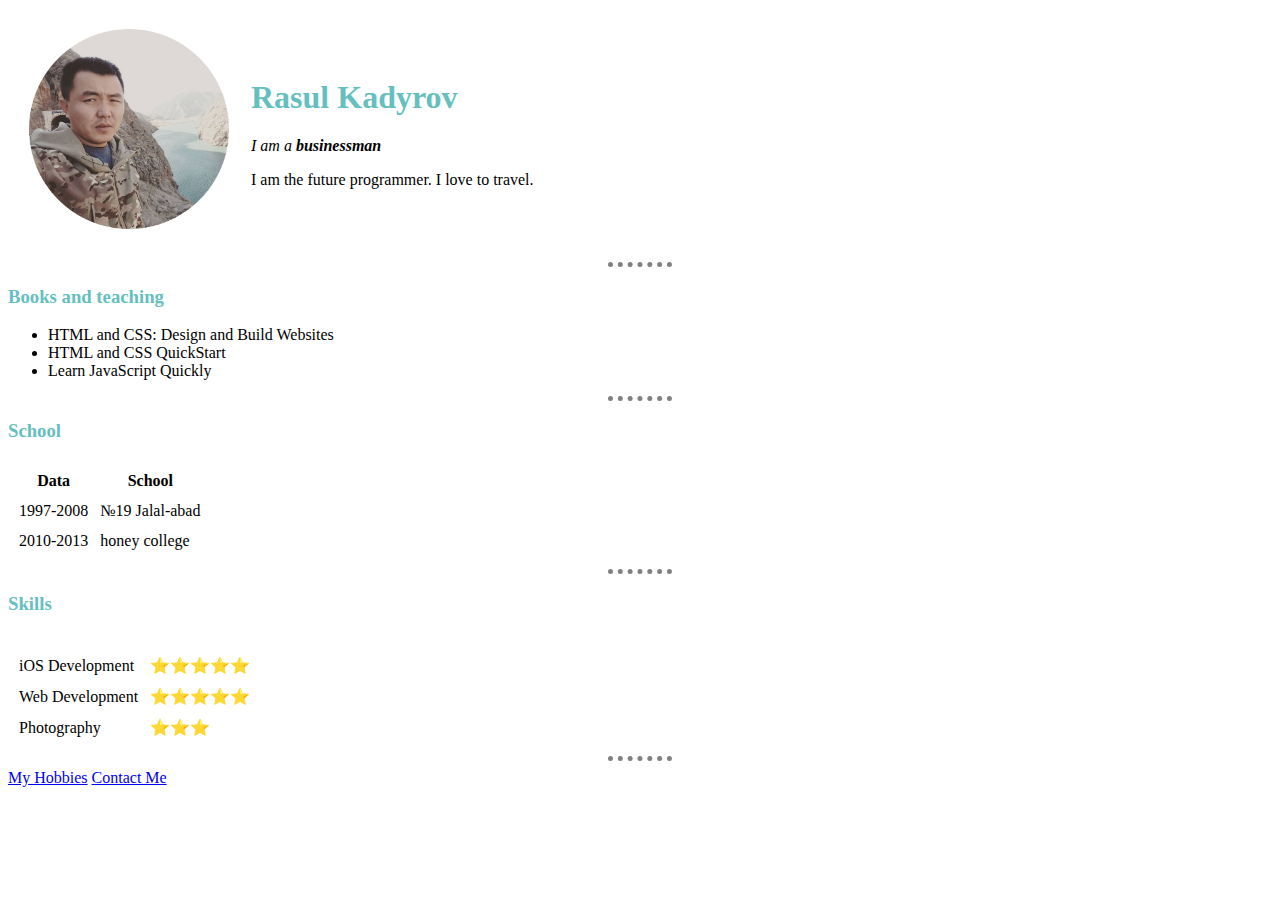
<file: index.html>
<!DOCTYPE html>
<html lang="en">

<head>
    <meta charset="UTF-8">
    <meta http-equiv="X-UA-Compatible" content="IE=edge">
    <meta name="viewport" content="width=device-width, initial-scale=1.0">
    <title>Rasul Kadyrov Site 🧑</title>
    <link rel="stylesheet" href="style.css">
   
</head>

<body>
    <table cellspacing="20">
        <tr>
            <td> <img src="2.png" alt="i"></td>
            <td><h1>Rasul Kadyrov</h1>
                <p><em>I am a <strong> businessman</strong></em></p>
                <p>I am the future programmer. I love to travel.</p></td>
        </tr>
            
            
                 
    </table>
    <hr>

    <h3>Books and teaching</h3>
    <ul>
        <li>HTML and CSS: Design and Build Websites</li>
        <li>HTML and CSS QuickStart</li>
        <li>Learn JavaScript Quickly</li>
    </ul>
    <hr>
    <h3>School</h3>
    <table cellspacing="10">
        <thead>
            <tr>
                <th>Data</th>
                <th>School</th>
            </tr>
        </thead>
        <tbody>
            <tr>
                <td>1997-2008</td>
                <td>№19 Jalal-abad </td>
            </tr>
            <tr>
                <td>2010-2013</td>
                <td>honey college</td>
            </tr>
        </tbody>
    </table>
    <hr>
    <h3>Skills</h3>
    <table cellspacing="10">
        <td>
            <tr>
                <td> iOS Development</td>
                <td>⭐⭐⭐⭐⭐</td>
            </tr>
            <tr>
                <td> Web Development</td>
                <td>⭐⭐⭐⭐⭐</td>
            </tr>
            <tr>
                <td> Photography</td>
                <td>⭐⭐⭐</td>
            </tr>
        </td>
    </table>
    <hr>
    <a href="hobbies.html">My Hobbies</a>
    <a href="contact.html">Contact Me</a>
</body>

</html>
</file>
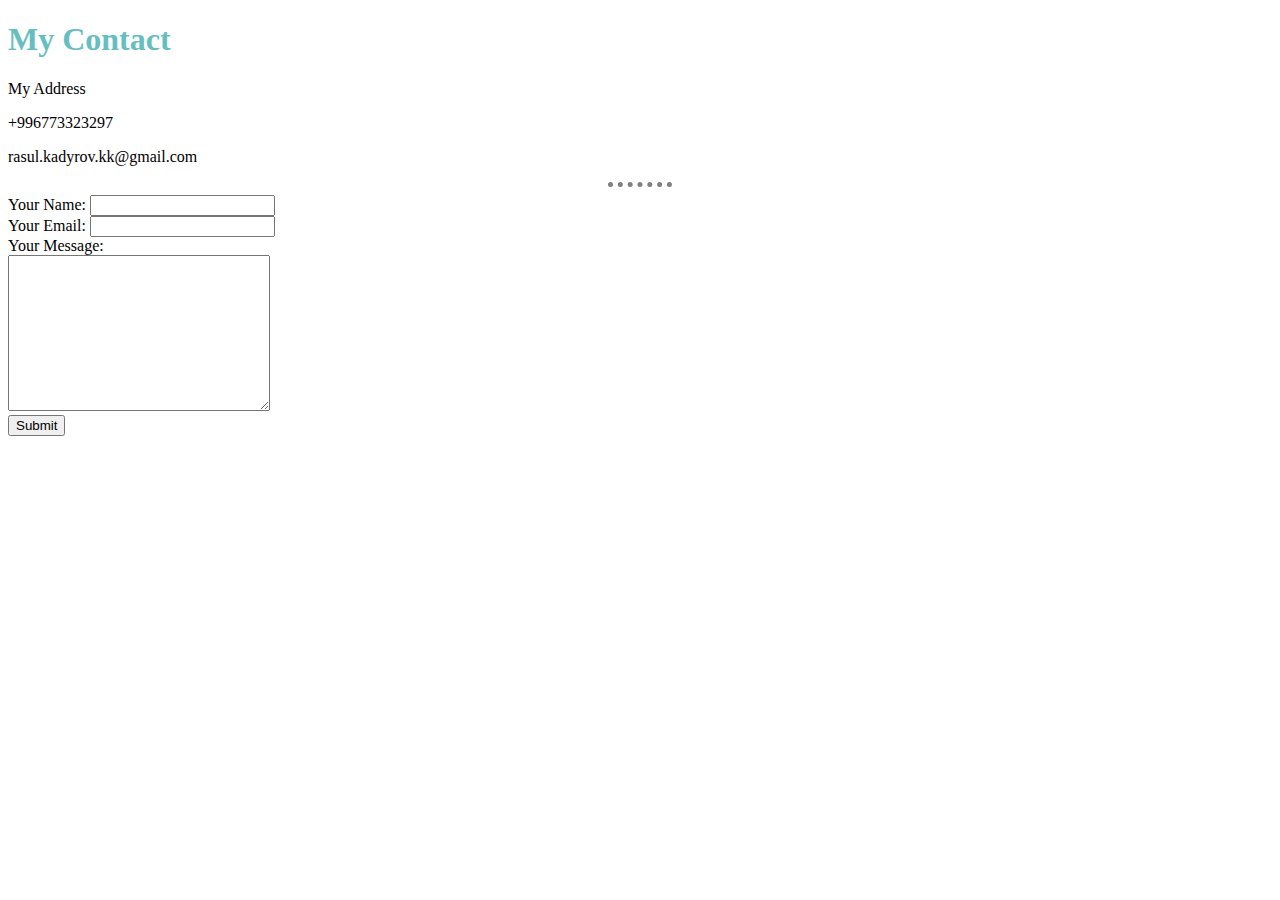
<file: contact.html>
<!DOCTYPE html>
<html lang="en">

<head>
    <meta charset="UTF-8">
    <meta http-equiv="X-UA-Compatible" content="IE=edge">
    <meta name="viewport" content="width=device-width, initial-scale=1.0">
    <title>Contact Me</title>
    <link rel="stylesheet" href="style.css">
</head>

<body>
    <h1>My Contact</h1>
    <p>My Address</p>
    <p>+996773323297</p>
    <p>rasul.kadyrov.kk@gmail.com</p>
    <hr>
    <form class="" action="mailto:info@rasul.kadyrov.kk" method="post" enctype="text/plain">
        <label for="">Your Name:</label>
        <input type="text" name="yourName" value=""><br>
        <label for="">Your Email:</label>
        <input type="email" name="yourEmail" value=""><br>
        <label for="">Your Message:</label><br>
        <textarea name="name" id="" cols="30" rows="10"></textarea><br>
        <input type="submit" name="">
    </form>
</body>

</html>
</file>
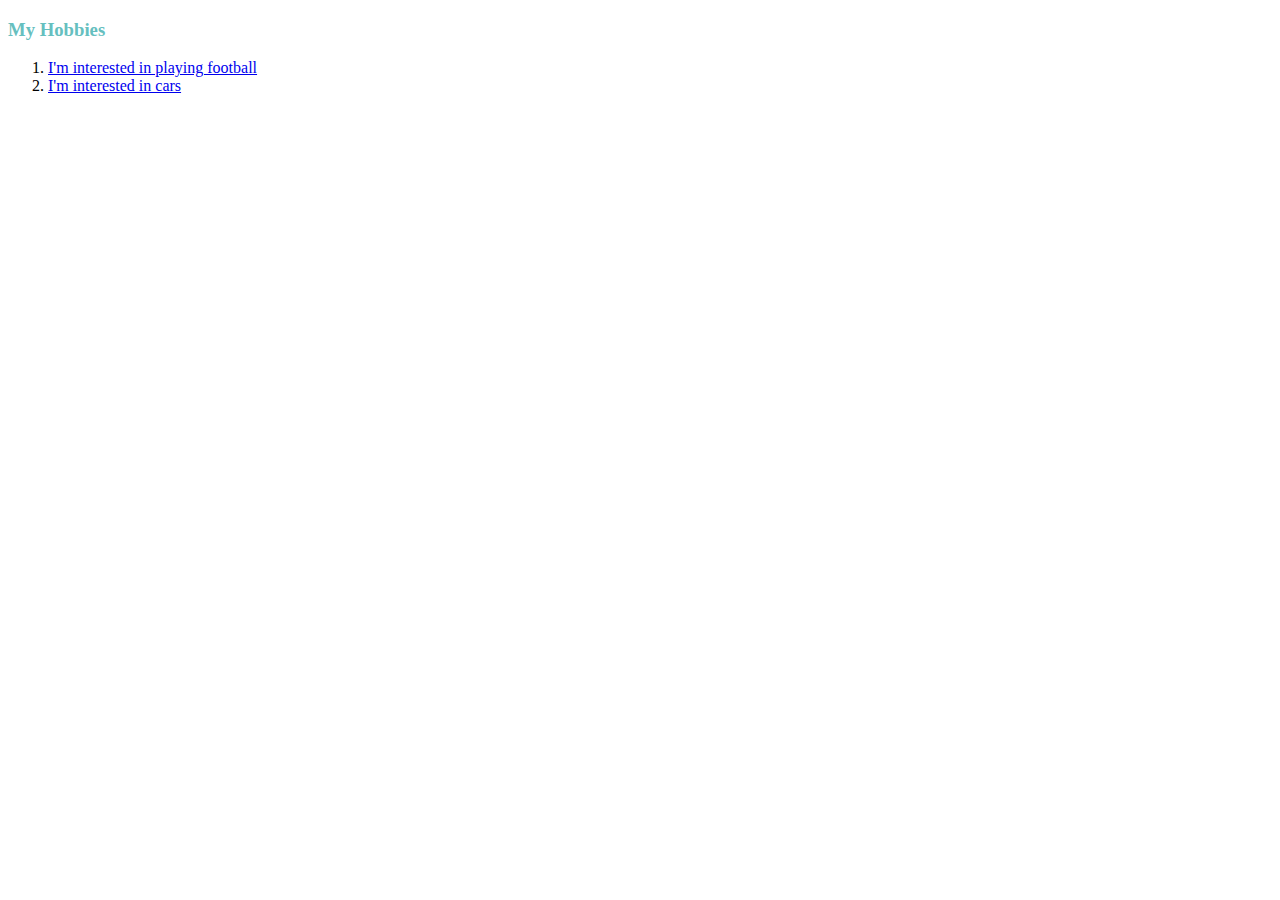
<file: hobbies.html>
<!DOCTYPE html>
<html lang="en">

<head>
    <meta charset="UTF-8">
    <meta http-equiv="X-UA-Compatible" content="IE=edge">
    <meta name="viewport" content="width=device-width, initial-scale=1.0">
    <title>My Hobbies</title>
    <link rel="stylesheet" href="style.css">
</head>

<body>
    <h3>My Hobbies</h3>
    <ol>
        <li><a href="https://www.youtube.com/watch?v=yFJC2ocE1MU">I'm interested in playing football</a></li>
        <li><a href="https://www.youtube.com/watch?v=8p3NdHcceLw">I'm interested in cars</a></li>
    </ol>
</body>

</html>
</file>
<file: style.css>
bosy {
    background-color: #eaf6f6;
}
h1 {
  color: #66BFBF;
}
h3 {
    color: #66BFBF
}
* hr {
    border-style: none;
    border-top-style: dotted;
    border-color: grey;
    border-width: 5px;
    width: 5%;
}
img {
    width: 200px;
}
</file>
